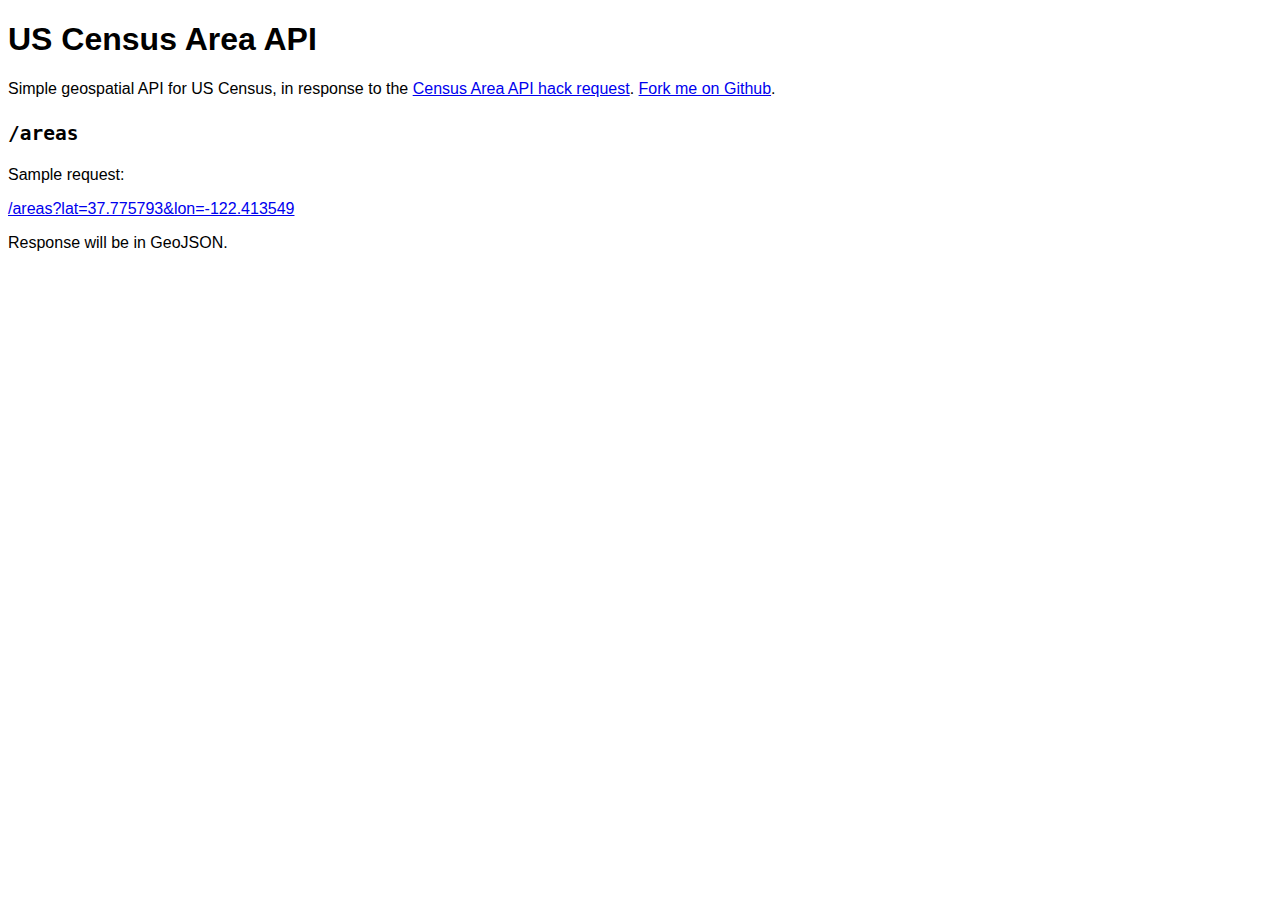
<file: index.html>
<!DOCTYPE html>
<html lang="en">
<head>
	<meta charset="utf-8">
	<title>US Census API</title>
	<link rel="stylesheet" href="static/style.css">
</head>
<body>
    <h1>
        US Census Area API
    </h1>
    <p>
        Simple geospatial API for US Census, in response to the
        <a href="https://github.com/codeforamerica/hack-requests/blob/master/census-area-API.md">Census Area API hack request</a>.
        <a href="https://github.com/codeforamerica/US-Census-Area-API">Fork me on Github</a>.
    </p>
    <h2>
        <tt>/areas</tt>
    </h2>
    <p>
        Sample request:
    </p>
    <p>
        <a href="/areas?lat=37.775793&amp;lon=-122.413549">/areas?lat=37.775793&lon=-122.413549</a>
    </p>
    <p>
        Response will be in GeoJSON.
    </p>
</body>
</html>
</file>
<file: static/style.css>
body
{
    font-family: sans-serif;
}
</file>
